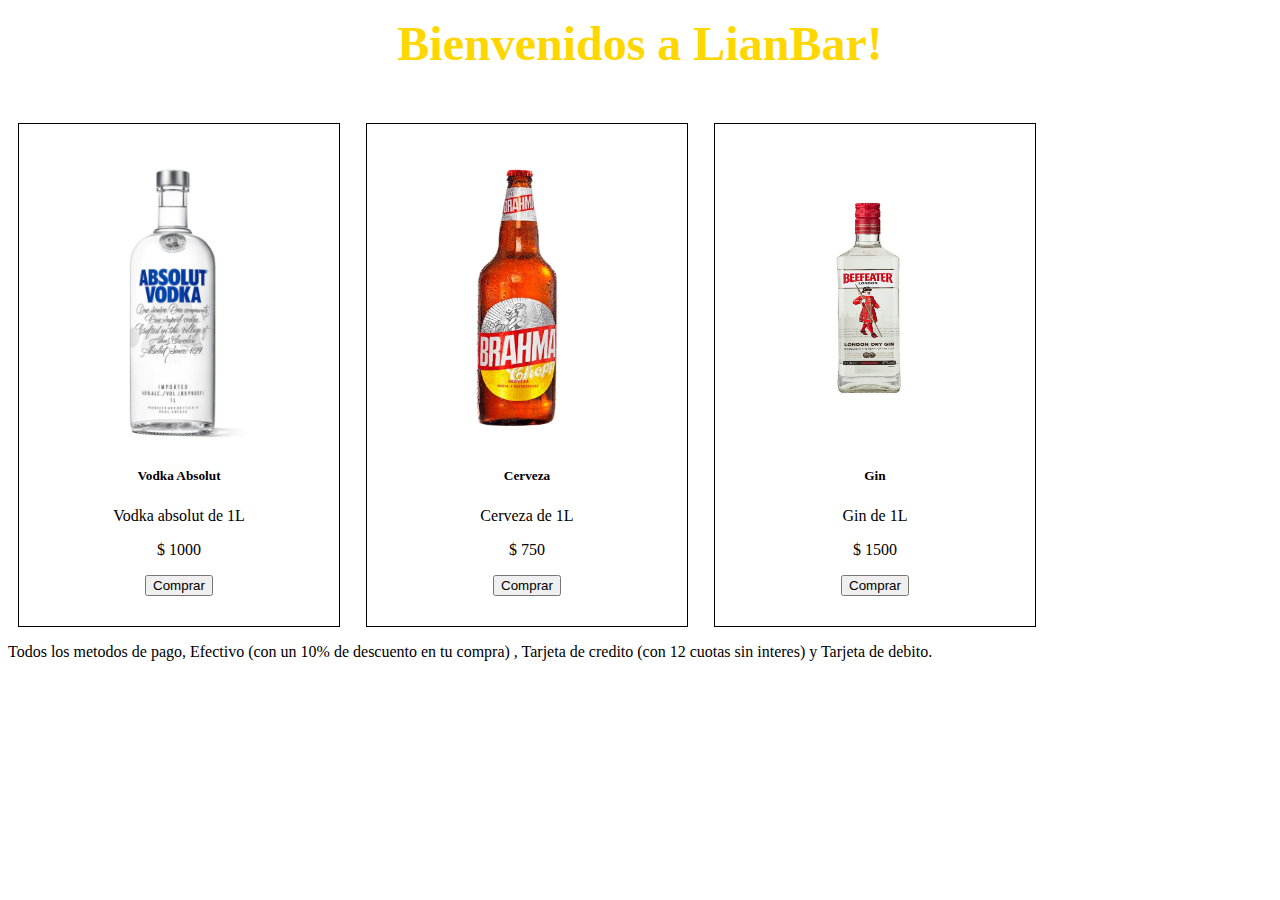
<file: 3eraprentrega.html>
<!DOCTYPE html>
<html lang="en">
<head>
    <meta charset="UTF-8">
    <meta http-equiv="X-UA-Compatible" content="IE=edge">
    <meta name="viewport" content="width=device-width, initial-scale=1.0">
    <title>Document</title>
    <link href="https://cdn.jsdelivr.net/npm/bootstrap@5.2.3/dist/css/bootstrap.min.css" rel="stylesheet" integrity="sha384-rbsA2VBKQhggwzxH7pPCaAqO46MgnOM80zW1RWuH61DGLwZJEdK2Kadq2F9CUG65" crossorigin="anonymous">
    <link rel="stylesheet" href="./css/estilos.css">
</head>
<body>  
    <h1 class="bienvenida">
        Bienvenidos a LianBar!
    </h1>
    <article class="general">
    <div class="div1" id="div">
    </div>
    <div class="div1" id="div2">
    </div>
    <div class="div1" id="div3">
    </div>
    </article>  
    <script src="https://cdn.jsdelivr.net/npm/bootstrap@5.2.3/dist/js/bootstrap.bundle.min.js" integrity="sha384-kenU1KFdBIe4zVF0s0G1M5b4hcpxyD9F7jL+jjXkk+Q2h455rYXK/7HAuoJl+0I4" crossorigin="anonymous"></script>
</body>
<script src="./3erapreentrega.js"></script>
</html>
</file>
<file: css/estilos.css>
.general{
    display: flex;
    flex-direction: row;
    gap: 1rem;
    height: auto;
    
}
.div1{
    display: flex;
}

#container-productos{
    display: flex;
    justify-content: space-evenly;
    align-items: center;
    height: auto;
    flex-wrap: wrap;
    margin-top: 1rem;
}

.agregar__carrito{
    text-decoration: none;
    color: #000;
    padding: 4px 10px;
    border: 1px solid #000;
    cursor: pointer;
    border-radius: 10rem;
}

.card{
    width: 300px;
    padding: 30px 10px;
    border: 1px solid #000;
    margin-left: 10px;
    margin-top: 20px;
}

.card-body {
    text-align: center;
 
}
.card-img-top{
    height: 18rem;
    text-align: center;
    width: 18rem;
}
 
.bienvenida{
    text-align: center;
    color: gold;
    font-family: Georgia, 'Times New Roman', Times, serif;
            font-size: -webkit-xxx-large;
            margin-top: 1rem;
        } 


.total-boton {
    text-align: center;
    display: flex;
    flex-direction: column;}

    img {
        height: 20rem;
        width: 18rem;
    }

    .carrito{
        display: flex;
    }

    .price {
        text-align: center;
        margin-top: 1rem;
    }
    .cantidad {
        font-family: cursive;
        color: darkblue;
    }
    .agregar__carrito {
        text-decoration: none;
        color: #000;
        padding: 4px 10px;
        border: 1px solid #000;
        cursor: pointer;
        border-radius: 10rem;
        text-align: center;}


    .navbar-brand {
        color: white;
        font-size: 2rem;
        font-family: fantasy;
        display: flex;
    }
    .navbar-toggler {
        padding: var(--bs-navbar-toggler-padding-y) var(--bs-navbar-toggler-padding-x);
        font-size: var(--bs-navbar-toggler-font-size);
        line-height: 1;
        color: #8BC34A;
        background-color: white;
        border: var(--bs-border-width) solid var(--bs-navbar-toggler-border-color);
        border-radius: var(--bs-navbar-toggler-border-radius);
        transition: var(--bs-navbar-toggler-transition);
    }
    .texto {
        text-align: center;
        margin-top: 6rem;
        font-size: x-large;
    }
    .total-boton {
        display: flex;
        flex-direction: row;
        gap: 1rem;
        height: 3rem;
        justify-content: center;
        margin-top: 2rem;
    }
    p#precio-total {
        display: flex;
        width: 10rem;
        font-size: xx-large;
        color: gold;
    }
    nav.navbar.bg-body-tertiary.fixed-top {
        background-color: black;
    }
    .agregar__carrito{
        background-color: darkseagreen;
    }
    .img2 {
        margin: 2rem;
        height: 10rem;}

  

.rangodeprecios{
    width: 21rem;
    text-align: center;
    display: flex;
    flex-direction: column;
    float: left;
    border: 1px solid;
    color: black;
    margin-top: 21px;
    border-radius: 10px;
background-color: white;}

.botonfiltrar{
    width: 5rem;
    border: 1px solid black;
    margin-left: 8rem;
    border-radius: 10px;
}
.rangos {
    display: flex;
    width: 15rem;
    flex-direction: row;
    justify-content: center;
    gap: 3rem;
    margin-left: 3rem;
}
.fondo{
background-image: url(../img/fondo4.jpg);
}
.caja {
    background-color: white;
    border-radius: 25px;
}
.input-min {
    width: 5rem;
}
.input-max {
    width: 5rem;
}
.form-label {
    margin-bottom: 0.5rem;
    color: darkblue;
    margin-top: 10px;
    font-size: x-large;
}
</file>
